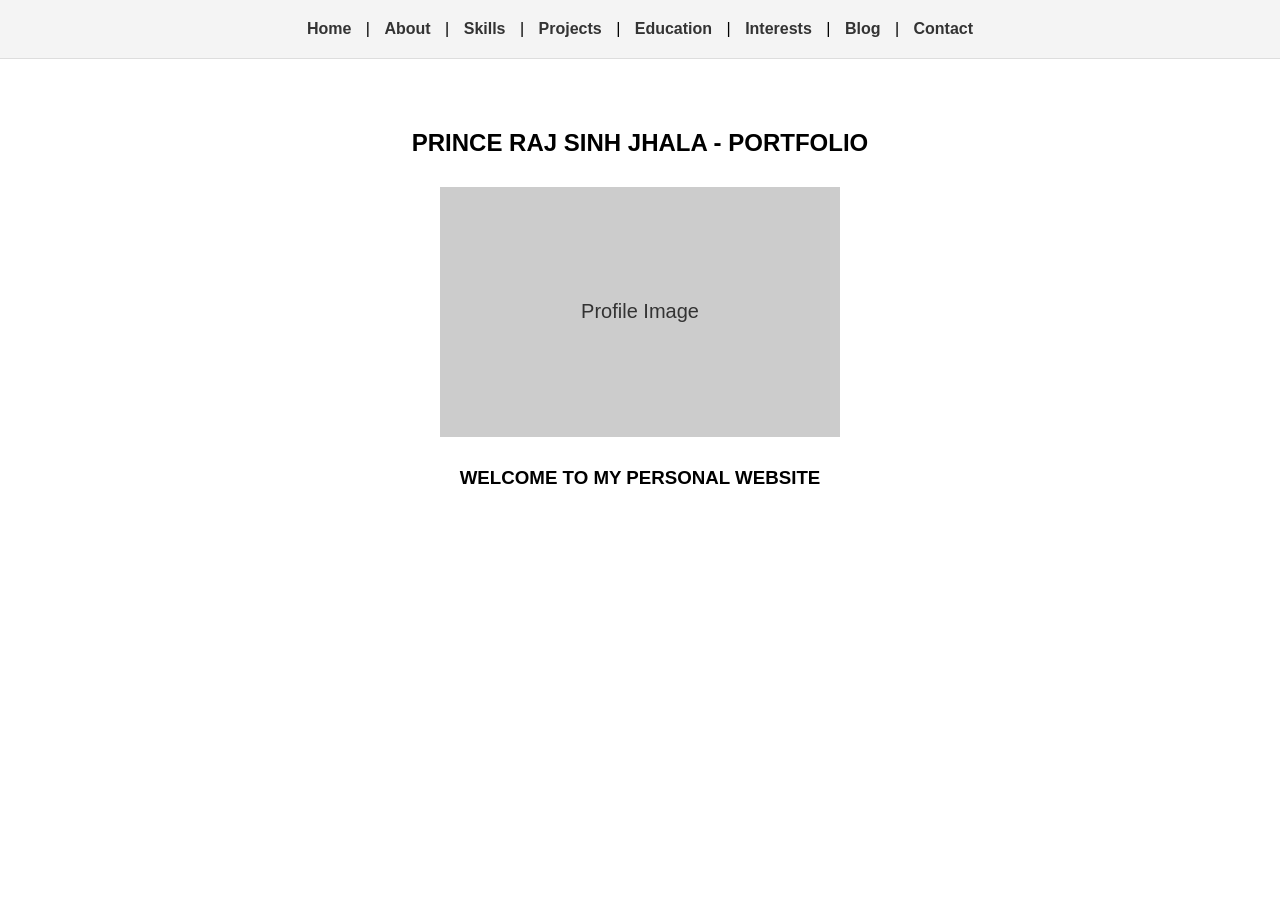
<file: ASSIGNMENT_2/index.html>
<!DOCTYPE html>
<html lang="en">
<head>
    <meta charset="UTF-8">
    <title>Home - Prince Raj Portfolio</title>
    <link rel="stylesheet" href="style.css">
</head>
<body>
    <nav>
        <a href="index.html">Home</a> | 
        <a href="about.html">About</a> | 
        <a href="skills.html">Skills</a> | 
        <a href="projects.html">Projects</a> | 
        <a href="education.html">Education</a> |
        <a href="interests.html">Interests</a> |
        <a href="blog.html">Blog</a> |
        <a href="contact.html">Contact</a>
    </nav>
    <main class="container">
        <h2>PRINCE RAJ SINH JHALA - PORTFOLIO</h2>
        <div class="grey-box">Profile Image</div>
        <h3>WELCOME TO MY PERSONAL WEBSITE</h3>
    </main>
</body>
</html>
</file>
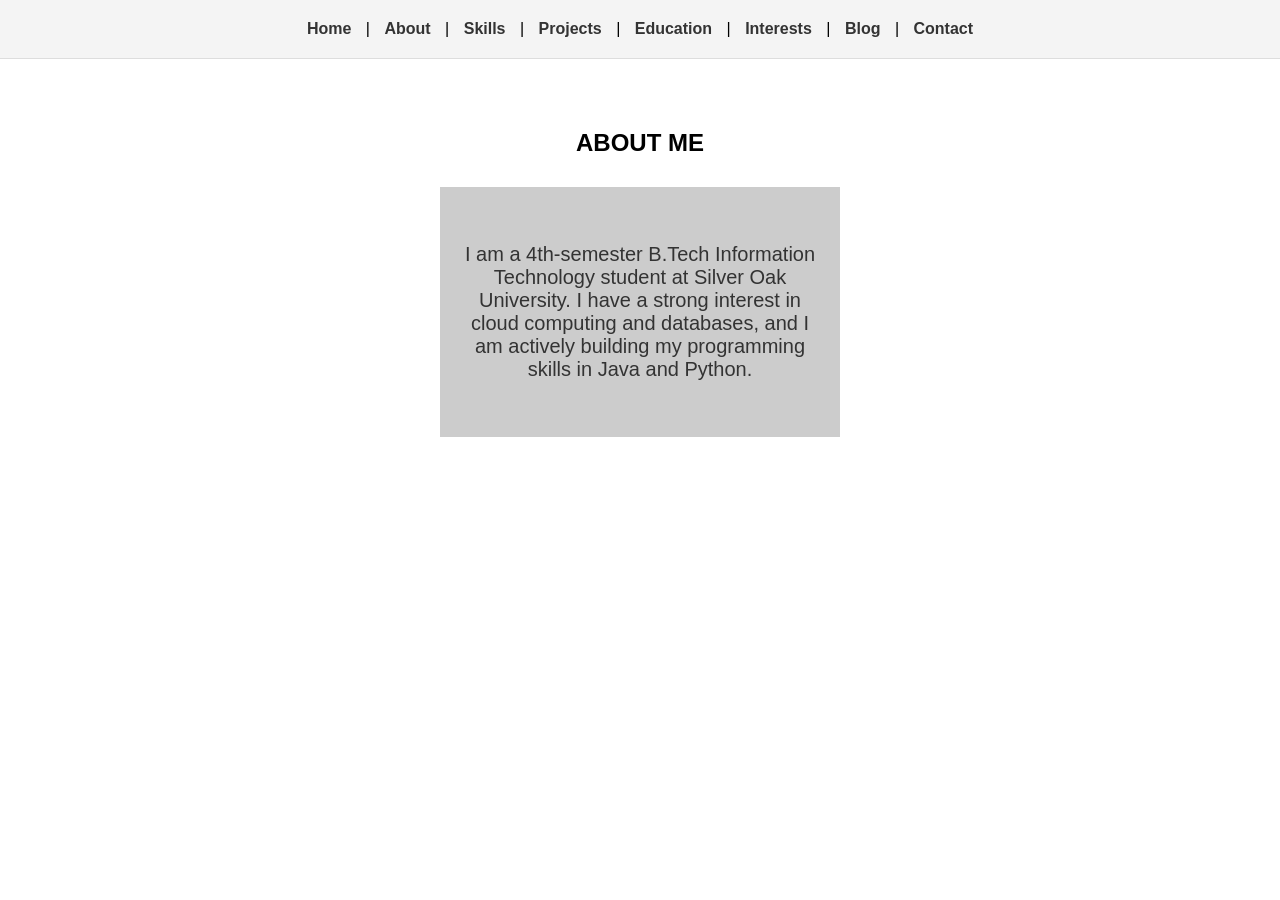
<file: ASSIGNMENT_2/about.html>
<!DOCTYPE html>
<html lang="en">
<head>
    <meta charset="UTF-8">
    <title>About - Prince Raj Portfolio</title>
    <link rel="stylesheet" href="style.css">
</head>
<body>
    <nav>
        <a href="index.html">Home</a> | 
        <a href="about.html">About</a> | 
        <a href="skills.html">Skills</a> | 
        <a href="projects.html">Projects</a> | 
        <a href="education.html">Education</a> |
        <a href="interests.html">Interests</a> |
        <a href="blog.html">Blog</a> |
        <a href="contact.html">Contact</a>
    </nav>
    <main class="container">
        <h2>ABOUT ME</h2>
        <div class="grey-box">
            <p>I am a 4th-semester B.Tech Information Technology student at Silver Oak University. I have a strong interest in cloud computing and databases, and I am actively building my programming skills in Java and Python.</p>
        </div>
    </main>
</body>
</html>
</file>
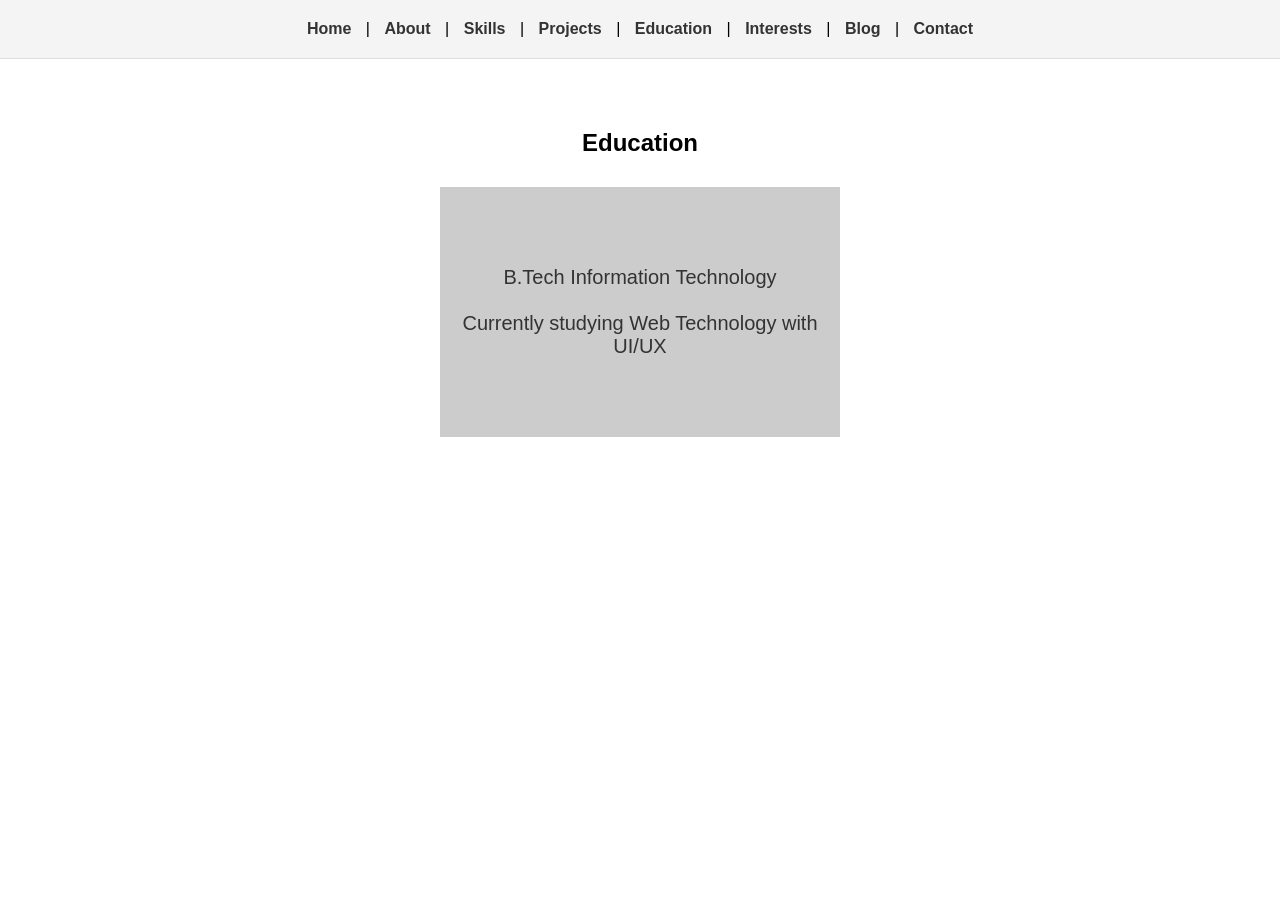
<file: ASSIGNMENT_2/education.html>
<!DOCTYPE html>
<html lang="en">
<head>
    <meta charset="UTF-8">
    <title>Education - Prince Raj Portfolio</title>
    <link rel="stylesheet" href="style.css">
</head>
<body>
    <nav>
        <a href="index.html">Home</a> | 
        <a href="about.html">About</a> | 
        <a href="skills.html">Skills</a> | 
        <a href="projects.html">Projects</a> | 
        <a href="education.html">Education</a> |
        <a href="interests.html">Interests</a> |
        <a href="blog.html">Blog</a> |
        <a href="contact.html">Contact</a>
    </nav>
    <main class="container">
        <h2>Education</h2>
        <div class="grey-box">
            <p>B.Tech Information Technology<br><br>Currently studying Web Technology with UI/UX</p>
        </div>
    </main>
</body>
</html>
</file>
<file: ASSIGNMENT_2/style.css>
body {
    font-family: Arial, sans-serif;
    text-align: center;
    margin: 0;
    padding: 0;
    background-color: #ffffff;
}
nav {
    padding: 20px;
    font-size: 16px;
    background-color: #f4f4f4;
    border-bottom: 1px solid #ddd;
}
nav a {
    text-decoration: none;
    color: #333;
    margin: 0 10px;
    font-weight: bold;
}
.container {
    padding: 50px;
}
.grey-box {
    background-color: #cccccc;
    width: 400px;
    height: 250px;
    margin: 30px auto;
    display: flex;
    align-items: center;
    justify-content: center;
    font-size: 20px;
    color: #333;
    padding: 20px;
    box-sizing: border-box;
}
.medium-box {
    width: 200px;
    height: 150px;
    display: inline-flex;
    margin: 15px;
}
.wide-box {
    width: 500px;
    height: 60px;
    margin: 15px auto;
}
.message-box {
    height: 150px;
}
.submit-btn {
    width: 150px;
    height: 50px;
    background-color: #888888;
    color: white;
    font-weight: bold;
}
</file>
